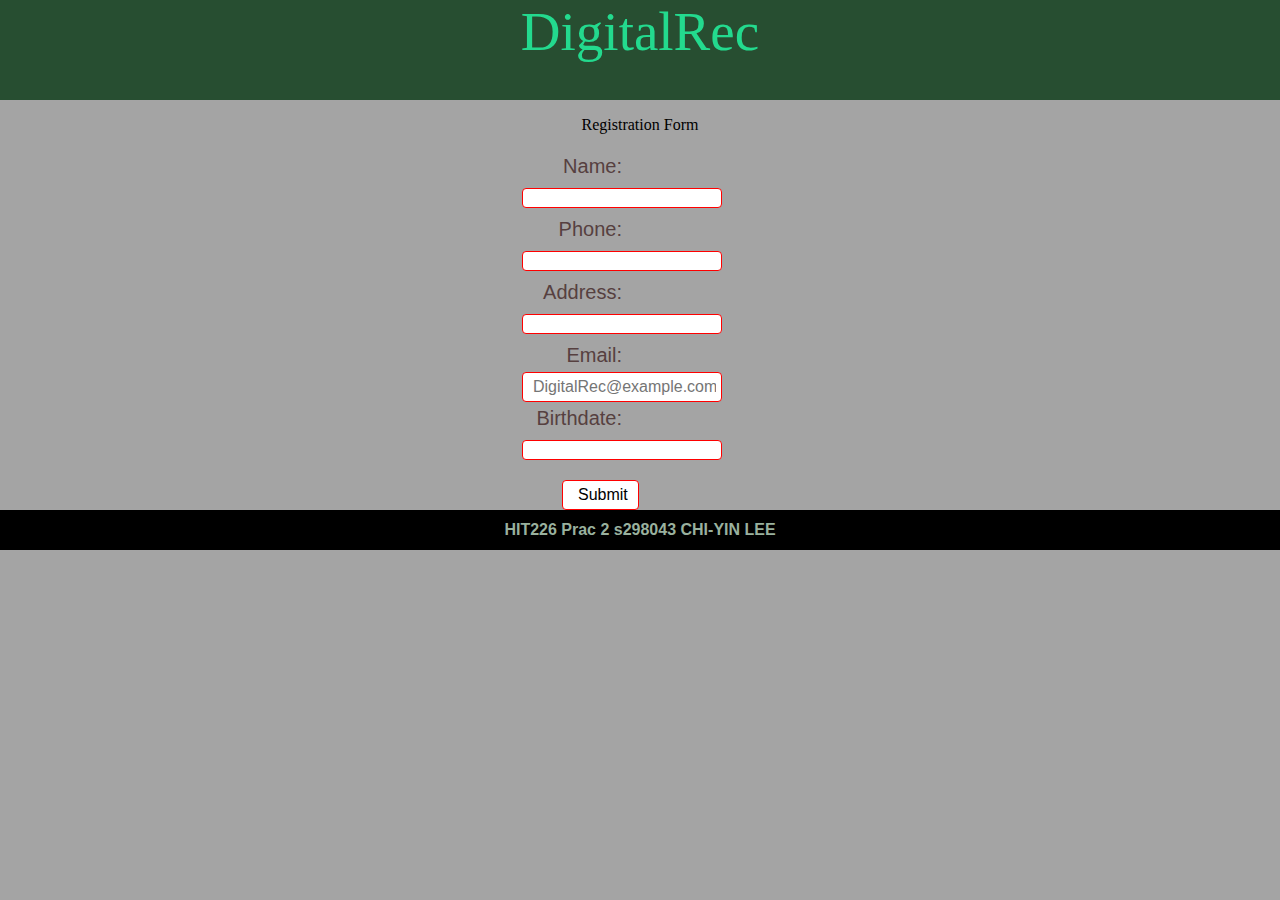
<file: index.html>
<!DOCTYPE html>
<html lang="en" xmlns="http://www.w3.org/1999/html">
<head>
    <meta charset="UTF-8">
    <title>DigitalRec</title>
    <link rel="stylesheet" href="css/style.css">
    <link rel="stylesheet" href="css/form.css">

</head>
    <body>
        <header class="center_text">
            <span class="title">DigitalRec</span>
        </header>
        <div class="content">
            <div>
                <p class="regi center_text">Registration Form</p>
            </div>
            <form>
                <div>
                    <label>Name:</label>
                    <input type="text" id="name">
                </div>
                <div>
                    <label>Phone:</label>
                    <input type="text" id="phone">

                </div>
                <div>
                    <label>Address:</label>
                    <input type="text" id="address">
                </div>
                <div>
                    <label>Email:</label>
                    <input type="email" placeholder="DigitalRec@example.com" id="email">
                </div>
                <div>
                    <label>Birthdate:</label>
                    <input type="text" id="birthday">
                </div>
                <div>
                    <input type="submit" id="submit">
                </div>

            </form>
        </div>
        <footer class="center_text">
            <h1 class="footer">HIT226 Prac 2 s298043 CHI-YIN LEE</h1>
        </footer>
    </body>
</html>
</file>
<file: css/style.css>
header{
    background-color:#274e31;
    text-align:center;
    height:100px;
}
input[type="text"]{
    height:20px;
    margin-top:5px;
    margin-bottom:5px;
    font-size:20px;
}
.reg{
    color:#274e32;
    font-size:30px;
    font-family: 'Poller One', cursive;
    margin-top:0px;
    margin-bottom:50px;
}

label {
        display: inline-block;
        width: 100px;
        text-align: right;
        font-size:20px;
}
body {
    margin: 0px;
    background-color: #A4A4A4;
    text-align:center;
}

.title{
    font-size :55px;
    color:#23da8e;
    font-family: 'Poller One', cursive;
}
.submit{
    margin-top:20px;
    margin-bottom:20px;
    font-size:20px;
}
.body{
    background-color: #b6c7bb;
    margin-left: auto;
    margin-right: auto;
    margin-bottom: 0px;
    width: 1000px;
    height:700px;
    box-shadow: 0px 0px 5px 5px rgba(0,0,0,0.3)
}

footer{
    background-color:black;
    height:40px;
    text-align:center;
}
.footer{
    line-height:40px;
    color:#99b19e;
    font-size:16px;
    font-family: 'Hind', sans-serif;
    margin:0;
}
</file>
<file: css/form.css>
input{
    width: 200px;
    box-sizing: border-box;
    border: 1.5px solid red;
    padding: 5px 5px 5px 10px;
    margin: 0 0 0 10px;
    background-color: white;
    border-radius: 4px;
    font-size: 16px;
}

label{
    font-size: 20px;
    font-family: 'Merriweather Sans', sans-serif;
    color: #564040;
    padding: 5px 0 5px 10px;

}

input, label {
    display:block;
}

#submit{
    width:10%;
    margin:20px 0 0 50px;

}


form{
    margin-left:40%;
}
</file>
